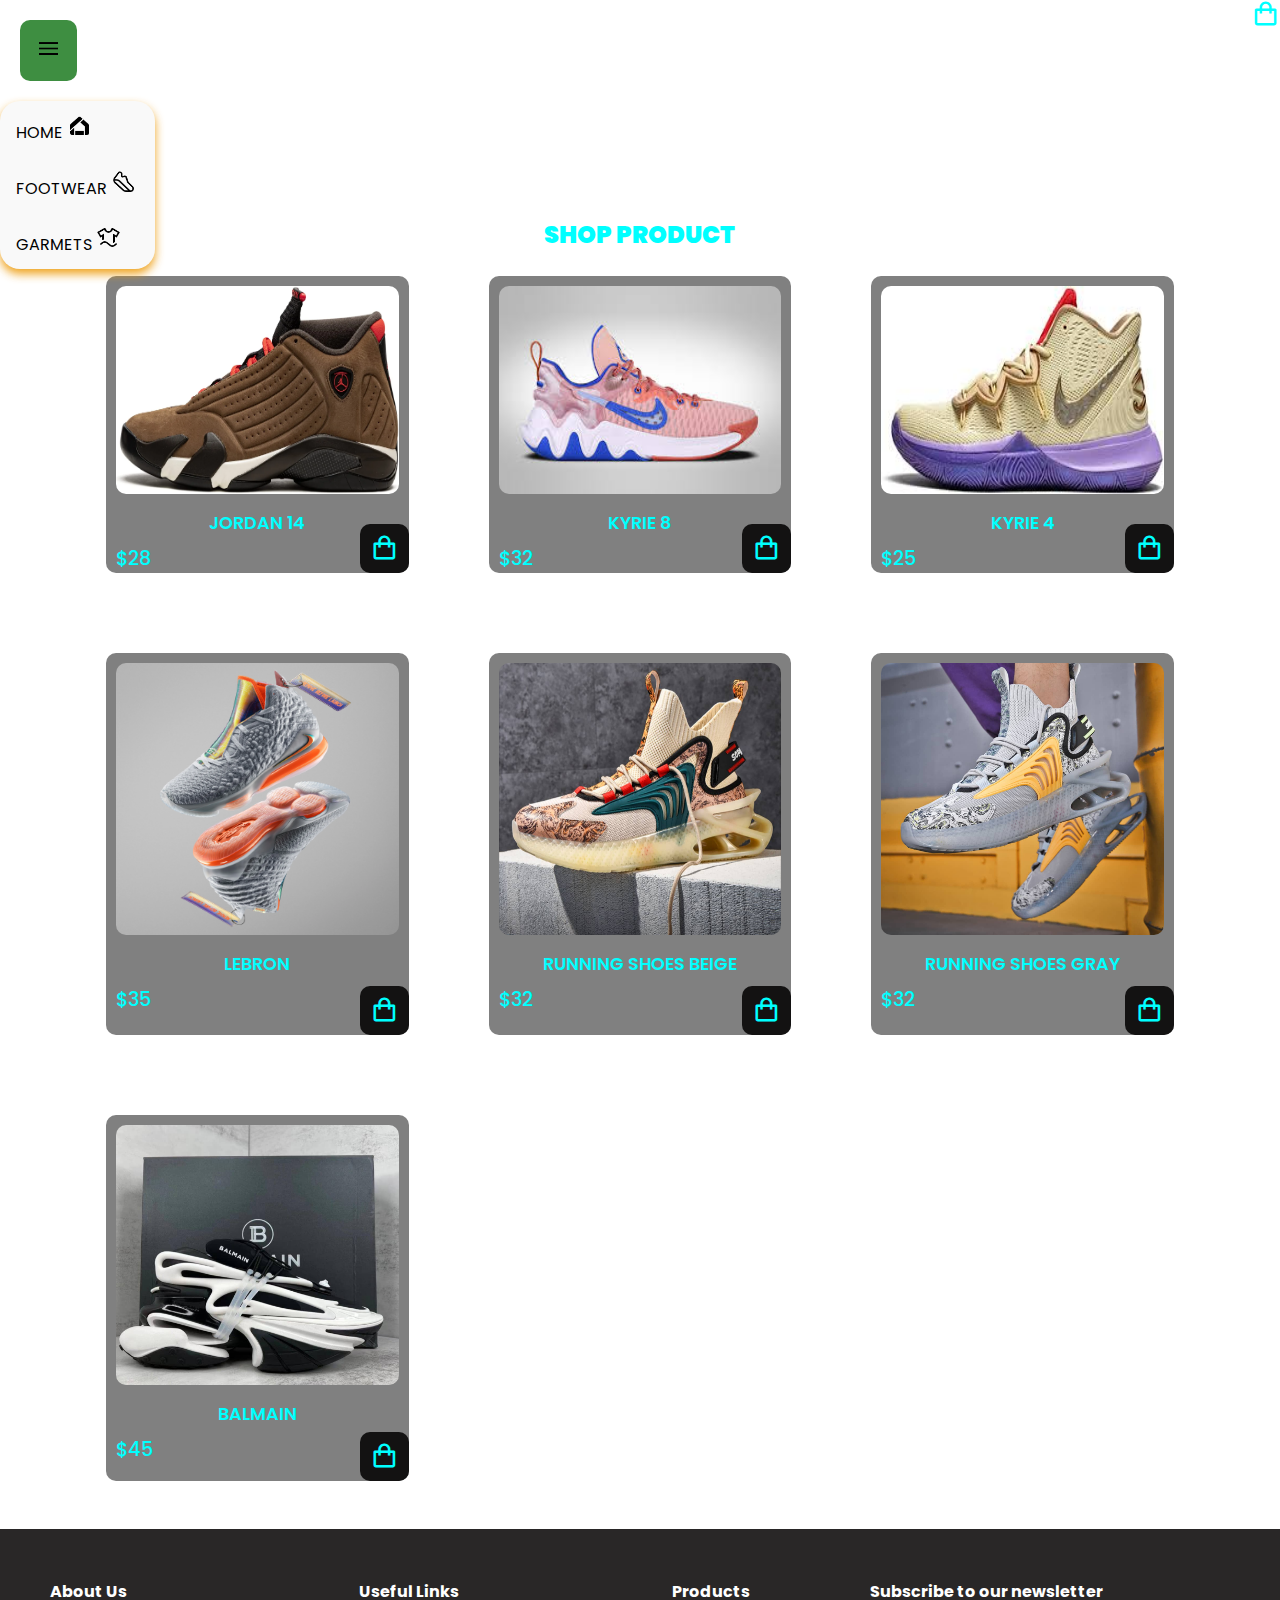
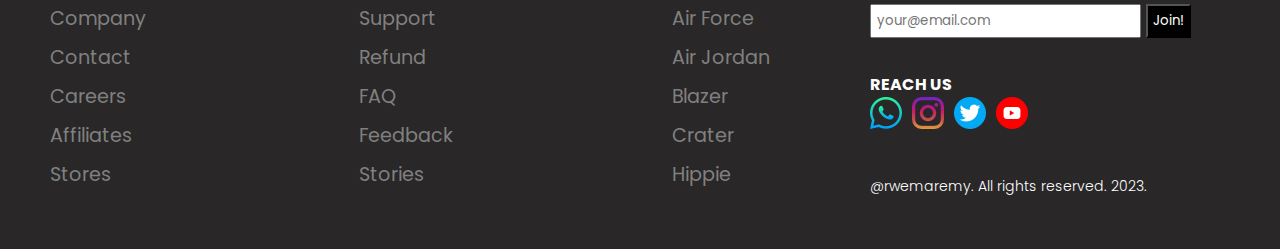
<file: gallery.html>
<!DOCTYPE html>
<html lang="en">
    <head>
        <meta charset="utf-8">
        <title>creps/shoes</title>
        <link rel="stylesheet" href="stylegarelly.css"> 

        <link href='https://unpkg.com/boxicons@2.1.4/css/boxicons.min.css' rel='stylesheet'>
          
    </head>
    <body  class="background" >
         <!--start of dropdown and cart icons-->
        <div>
            <div class="dropdown">
                <button class="dropbtn" ><img src="menu.png" width="25" height="25"></button>
                <div class="dropdown-content">
                    <a  href="index.html">HOME <img src="home.png"width="25" height="25"></a>
                    <a href="gallery.html" >FOOTWEAR <img src="shoe.png"width="25" height="25"></a>
                   <a href="garmets.html">GARMETS  <img src="clothes.png"width="25" height="25"></a>
                </div>
              </div>
       <!--cart icon-->
            <i class='bx bx-shopping-bag ' id="cart-icon"></i>
            <div class="cart">
               <h2 class="cart-title">YOUR CART</h2>
               <div class="cart-content">
                
               </div>
               <!--total-->

               <div class="total">
                <div class="total-title">TOTAL</div>
                <div class="total-price">$0</div>
               </div>
               <!--buy button-->
               <button type="button"class="btn-buy"> BUY NOW</button>
               <i class='bx bx-x-circle' id="close-cart"></i>
            </div>

            <div class="nav container">
               
                <!---cart icon-->
               
            </div>

        </div>
        
        <!--end of dropdown and cart icons-->
        
        <section class="shop container">
            <h2 class="section-title"><b>SHOP PRODUCT</b></h2>
            
              
            <!--content-->
            <div class="shop-content"> 
                
                <div class="product-box">
                    <img src="4.webp"alt=""class="product-img"  >
                    <h2 class="product-title">JORDAN 14</h2>
                    <span class="price">$28</span>
                    <i class='bx bx-shopping-bag add-cart' id="cart-icon"></i>
                </div>
                
                <div class="product-box">
                    <img src="1..jfif"alt=""class="product-img"  >
                    <h2 class="product-title">kyrie 8</h2>
                    <span class="price">$32</span>
                    <i class='bx bx-shopping-bag add-cart' id="cart-icon"></i>
                </div>

                <div class="product-box">
                    <img src="2.jfif"alt=""class="product-img"  >
                    <h2 class="product-title">kyrie 4</h2>
                    <span class="price">$25</span>
                    <i class='bx bx-shopping-bag add-cart' id="cart-icon"></i>
                </div>

                <div class="product-box">
                    <img src="3.webp"alt=""class="product-img"  >
                    <h2 class="product-title">lebron</h2>
                    <span class="price">$35</span>
                    <i class='bx bx-shopping-bag add-cart' id="cart-icon"></i>
                </div>

                <div class="product-box">
                    <img src="5.jpeg"alt=""class="product-img"  >
                    <h2 class="product-title">RUNNING SHOES BEIGE</h2>
                    <span class="price">$32</span>
                    <i class='bx bx-shopping-bag add-cart' id="cart-icon"></i>
                </div>
       
                <div class="product-box">
                    <img src="6.jpeg"alt=""class="product-img"  >
                    <h2 class="product-title">RUNNING SHOES GRAY</h2>
                    <span class="price">$32</span>
                    <i class='bx bx-shopping-bag add-cart' id="cart-icon"></i>
                </div>

                <div class="product-box">
                    <img src="7.jpeg"alt=""class="product-img"  >
                    <h2 class="product-title">BALMAIN</h2>
                    <span class="price">$45</span>
                    <i class='bx bx-shopping-bag add-cart' id="cart-icon"></i>
                </div>

            </div>
        </section>
        <footer>
            <div class="footerLeft">
                <div class="footerMenu">
                    <h1 class="fMenuTitle">About Us</h1>
                    <ul class="fList">
                        <li class="fListItem">Company</li>
                        <li class="fListItem">Contact</li>
                        <li class="fListItem">Careers</li>
                        <li class="fListItem">Affiliates</li>
                        <li class="fListItem">Stores</li>
                    </ul>
                </div>
                <div class="footerMenu">
                    <h1 class="fMenuTitle">Useful Links</h1>
                    <ul class="fList">
                        <li class="fListItem">Support</li>
                        <li class="fListItem">Refund</li>
                        <li class="fListItem">FAQ</li>
                        <li class="fListItem">Feedback</li>
                        <li class="fListItem">Stories</li>
                    </ul>
                </div>
                <div class="footerMenu">
                    <h1 class="fMenuTitle">Products</h1>
                    <ul class="fList">
                        <li class="fListItem">Air Force</li>
                        <li class="fListItem">Air Jordan</li>
                        <li class="fListItem">Blazer</li>
                        <li class="fListItem">Crater</li>
                        <li class="fListItem">Hippie</li>
                    </ul>
                </div>
            </div>
            <div class="footerRight">
                <div class="footerRightMenu">
                    <h1 class="fMenuTitle">Subscribe to our newsletter</h1>
                    <div class="fMail">
                        <input type="text" placeholder="your@email.com" class="fInput">
                        <button class="fButton">Join!</button>
                    </div>
                </div>
                <div class="footerRightMenu">
                    <h1 class="fMenuTitle">REACH US</h1>
                    <div class="fIcons">
                        <a href="https://wa.me/0786912010"><img src="whatsapp.png" ></a>
                        &nbsp;&nbsp;
                        <a href="https://wa.me/0786912010"><img src="instagram.png" ></a>
                        &nbsp;&nbsp;
                        <a href="https://wa.me/0786912010"><img src="twitter.png" ></a>
                        &nbsp;&nbsp;
                        <a href="https://www.youtube.com/@Complex"><img src="youtube.png" ></a>
                        
      
                    </div>
                </div>
                <div class="footerRightMenu">
                    <span class="copyright">@rwemaremy. All rights reserved. 2023.</span>
                </div>
            </div>
        </footer>
        <script src="appgarelly.js"></script>
    </body>
</html>
</file>
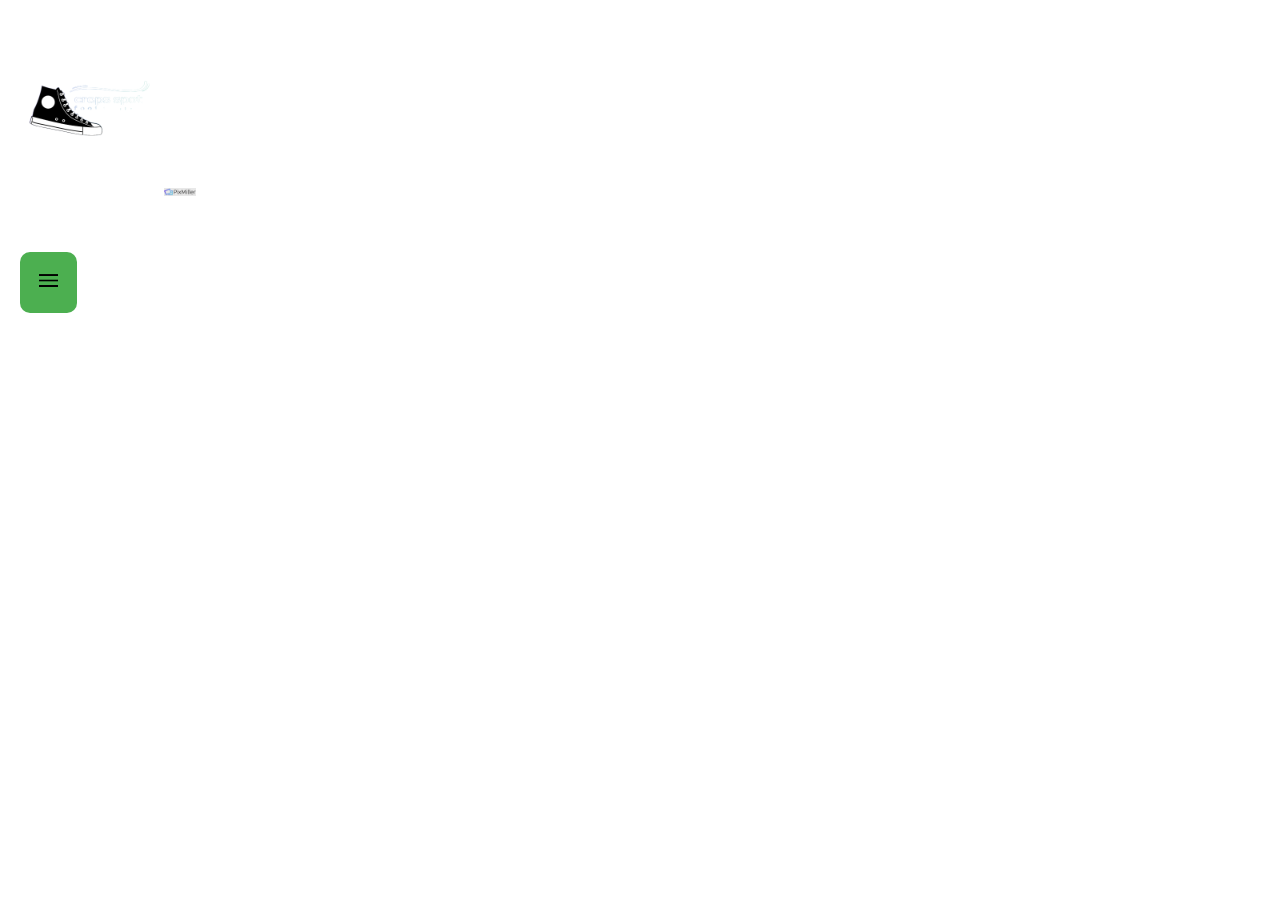
<file: garmets.html>
<!DOCTYPE html>
<html lang="en">
<head>
    <meta charset="UTF-8">
    <meta http-equiv="X-UA-Compatible" content="IE=edge">
    <meta name="viewport" content="width=device-width, initial-scale=1.0">
    <title>CLOTHES/GARMETS</title>
    <link rel="stylesheet" href="stylegarmets.css">
</head>
<body class="background">
    <div class="navItem">
        <img src="logo.png" alt="" class="logo">
    </div>
    <br>
    <div class="dropdown">
        <button class="dropbtn"><img src="menu.png" width="25" height="25"></button>
        <div class="dropdown-content">
          <a  href="index.html">HOME <img src="home.png"width="25" height="25"></a>
          <a href="gallery.html" >FOOTWEAR <img src="shoe.png"width="25" height="25"></a>
         <a href="garmets.html">GARMETS  <img src="clothes.png"width="25" height="25"></a>
      </div>
      </div>
    
</body>
</html>
</file>
<file: stylegarelly.css>
@import url('https://fonts.googleapis.com/css2?family=Poppins:wght@100&display=swap');
  *{
    font-family: 'Poppins', sans-serif;
    margin: 0;
    padding: 0;
    scroll-padding-top: 2rem;
    scroll-behavior: smooth;
    box-sizing: border-box;
    list-style: none;
  text-decoration: none;
  }
  :root{
    --main-color:red;
    --text-color:white;
  
  }

  body{
    color:var(--text-color);
    background: url("https://images.unsplash.com/photo-1604147495798-57beb5d6af73?ixlib=rb-1.2.1&ixid=MnwxMjA3fDB8MHxwaG90by1wYWdlfHx8fGVufDB8fHx8&auto=format&fit=crop&w=2370&q=80");
 
  }
  .container{
    max-width: 1068px;
    margin:auto;
    width: 100%;
  }
  section{
  padding: 4rem 0 3rem;
  
  }
  .nav{
    display:flex;
    max-width:inherit;
    margin:10px;
    width: 100%;
    display: flex;
    align-items:inherit ;
    justify-content:inherit;
    padding: 10px 0;
  }
   .logo{
    font-size: 1.1rem;
    color:rgb(236, 170, 56);
    font-weight: 400;
    width: 200px;
    height: 200px;
   }
   #cart-icon{
    font-size: 1.8rem;
    cursor: pointer;
    float: right;
    color: aqua;
    size: 100px;
  
   }
   /*--cart---*/
   .cart{
  position: fixed;
  top: 0;
  right: -100%;
  width: 360px;
  min-height: 100vh;
  padding: 20px;
  background-color: rgba(6, 47, 47, 0.541);
  box-shadow: -2px 0 4px hsl(0 4% 15% /10%);
  transition:0.3sec;
   }
   .cart.active{
    right:0;
   }
   .cart-title{
    text-align: center;
    font-size: 1.5rem;
    font-weight: 600;
    margin-top: 1rem;
  
   }
   .cart-box{
    display: grid;
    grid-template-columns: 32% 50% 18%;
    align-items: center;
    gap: 1rem;
  
   }
   .cart-img{
    width: 100px;
    height: 100px;
    object-fit: contain;
    padding:10px;
   }
   .detail-box{
    display:grid;
    row-gap:0.5rem;
  
   }
   .cart-product-title{
    font-size: 1.5rem;
    text-transform: uppercase;
  
   }
   .cart-price{
    font-weight: 500;
   }
   .cart-quantity{
    border: 1px solid;
    outline-color: white;
    width: 2.4rem;
    font-size: 1rem;
   }
   .cart-remove{
    font-size: 24px;
    color: rgb(213, 9, 9);
    cursor:pointer;
   
   }
   .total{
    display: flex;
    justify-content:flex-end;
    margin-top: 1.5rem;
    border-top: 1px solid rgb(255, 255, 255);
   }
   .total-title{
    font-size: 1rem;
    font-weight: 600;
   }
   .total-price{
    margin-left:0.5rem;
   }
   .btn-buy{
    display:flex;
    margin:1.5rem auto 0 auto;
    padding:12px 20px;
    border:none;
    background: #111;
    color:rgb(41, 190, 224);
    font-size: 1rem;
    font-weight: 500;
    cursor: pointer;
    font-family: 'Franklin Gothic Medium', 'Arial Narrow', Arial, sans-serif;
   }
   .btn-buy:hover{
    background-color: orangered;
   }
   #close-cart{
    position:absolute;
    top:1rem;
    right:0.8rem;
    font-size: 2rem;
    color:RED;
    cursor:pointer;
    size: 3px;
   }
   .section-title{
    font-size: 1.5rem;
    font-weight: 600;
    text-align:center;
    margin-bottom: 1.5rem;
   }
  .shop{
    margin-top: 2rem;
   font-family: 'Franklin Gothic Medium', 'Arial Narrow', Arial, sans-serif;
    font-size: larger;
    color:aqua;
  }
  .shop-content{
    display: grid;
    grid-template-columns:repeat(auto-fit,minmax(220px,auto)) ;
    gap:5rem;
  }
  .product-box{
    position:relative;
    border: 10px;
    border-radius: 10px;
    background-color: gray;
    padding: 10px;
  }
  .product-box:hover{
    padding:10px;
    color: #111;
    border:1px solid rgba(51, 52, 51, 0.825);
    box-shadow: orange;
    transition:0.4sec ;
    background-color:  rgba(57, 237, 204, 0.692); ;
    border: 10px;
    border-radius: 10px;
  }
  .product-img{
    width:100%;
    height: 75%;
    margin-bottom: 0.5rem;
    border: 10px;
    border-radius: 10px;
  }
  .product-title{
   font-size: 1.1rem;
   font-weight: 600;
   text-transform: uppercase;
   margin-bottom: 0.5rem; 
   text-align: center;
   text-decoration-color: #111;
   
  }
  .price {
    font-weight: 500;
    text-align: center;
  }
  .add-cart{
    position: absolute;
    bottom: 0;
    right: 0;
    background:rgb(19, 18, 18);
    color:white;
    padding:10px;
    cursor:pointer;
    border: 10px;
    border-radius: 10px;
  }
  .add-cart:hover{
    background-color: rgb(225, 142, 25);
    border: 10px;
    border-radius: 10px;
  }
  .link{
   
    max-width:inherit;
    margin:10px;
    width: 90px;
    height: 30px;
    text-align: center;
    position:sticky;
    font-family: 'Franklin Gothic Medium', 'Arial Narrow', Arial, sans-serif;
    font-size: larger;
    color:aqua;
    background-color: black;
    border: 10px;
    border-radius: 300px ;
  }
  .link:hover{
    color: rgb(9, 0, 139);
    background-color:white;
    
  }
  
footer {
  display: flex;
  background-color: rgb(41, 39, 39);
  font-size: larger;
}

.footerLeft {
  flex: 2;
  display: flex;
  justify-content: space-between;
  padding: 50px;
}

.fMenuTitle {
  font-size: 16px;
}

.fList {
  padding: 0;
  list-style: none;
}

.fListItem {
  margin-bottom: 10px;
  color: gray;
  cursor: pointer;
}

.footerRight {
  flex: 1;
  padding: 50px;
  display: flex;
  flex-direction: column;
  justify-content: space-between;
}

.fInput {
  padding: 5px;
}

.fButton {
  padding: 5px;
  background-color: black;
  color: white;
}

.fIcons{
  display: flex;
}

.fIcon{
  width: 20px;
  height: 20px;
  margin-right: 10px;
}

.copyright{
  font-weight: 300;
  font-size: 14px;
}
@media screen and (max-width:480px) {
  footer{
    flex-direction: column;
    align-items: center;
  }

  .footerLeft{
    padding: 20px;
    width: 90%;
  }

  .footerRight{
    padding: 20px;
    width: 90%;
    align-items: center;
    background-color: whitesmoke;
  }
}
  /*view of sitein different device or size*/
  @media(max-width:1080px){
    .nav{
      padding:15px;
    }
    section{
      padding:3rem 0 2rem;
    }
    .container{
      margin: 0 auto;
      width:90%;
    }
    .shop{
      margin-top: 2rem !important;
    }
  }
  @media(max-width:400px){
.nav{
  padding: 11px;
}
.logo{
  font-size: 1rem;
}
    }

    /*drop down on all*/
.dropbtn {
  background-color: #4CAF50;
  color: white;
  font-family: 'Franklin Gothic Medium', 'Arial Narrow', Arial, sans-serif;
  padding: 16px;
  font-size: 16px;
  margin: 20px;
  border: none;
  border-radius: 10px;
  cursor: pointer;
  float: left 100% 100%;
}
.dropdown {
  position: relative;
  float: left;
}
.dropdown-content {
  display: none;
  align-items:start;
  position: absolute;
  background-color: #f9f9f9;
  width: 155px;
  box-shadow: 0px 5px 10px 0px rgba(237, 154, 9, 0.904);
  z-index: 1;
  border-radius: 20px;
}
  .dropdown-content a {
    color: black;
    padding: 12px 16px;
    text-decoration: none;
    display: block;
    border-radius: 20px;
  }
  .dropdown-content a:hover {background-color: #f1f1f1}
  .dropdown:hover .dropdown-content {
    display: block;
  }
  .dropdown:hover .dropbtn {
    background-color: #3e8e41;
  }
</file>
<file: stylegarmets.css>
@import url('https://fonts.googleapis.com/css2?family=Poppins:wght@100&display=swap');
*{
  font-family: 'Poppins', sans-serif;
  margin: 0;
  padding: 0;
  scroll-padding-top: 2rem;
  scroll-behavior: smooth;
  box-sizing: border-box;
  list-style: none;
text-decoration: none;
}
:root{
  --main-color:red;
  --text-color:rgb(235, 230, 230);

}
body{
  color:var(--text-color);
  background: url("https://images.unsplash.com/photo-1604147495798-57beb5d6af73?ixlib=rb-1.2.1&ixid=MnwxMjA3fDB8MHxwaG90by1wYWdlfHx8fGVufDB8fHx8&auto=format&fit=crop&w=2370&q=80");

}
.logo{
  font-size: 1.1rem;
    color:rgb(236, 170, 56);
    font-weight: 400;
    width: 200px;
    height: 200px;
    align-content:flex-start;
}
/*drop down on all*/
.dropbtn {
  background-color: #4CAF50;
  color: white;
  font-family: 'Franklin Gothic Medium', 'Arial Narrow', Arial, sans-serif;
  padding: 16px;
  font-size: 16px;
  margin: 20px;
  border: none;
  border-radius: 10px;
  cursor: pointer;
}
.dropdown {
  position: relative;
  display: inline-block;
}
.dropdown-content {
  display: none;
  position: absolute;
  background-color: #f9f9f9;
  width: 155px;
  box-shadow: 0px 5px 10px 0px rgba(237, 154, 9, 0.904);
  z-index: 1;
  border-radius: 20px;
}
  .dropdown-content a {
    color: black;
    padding: 12px 16px;
    text-decoration: none;
    display: block;
    border-radius: 20px;
  }
  .dropdown-content a:hover {background-color: #f1f1f1}
  .dropdown:hover .dropdown-content {
    display: block;
  }
  .dropdown:hover .dropbtn {
    background-color: #3e8e41;
  }
</file>
